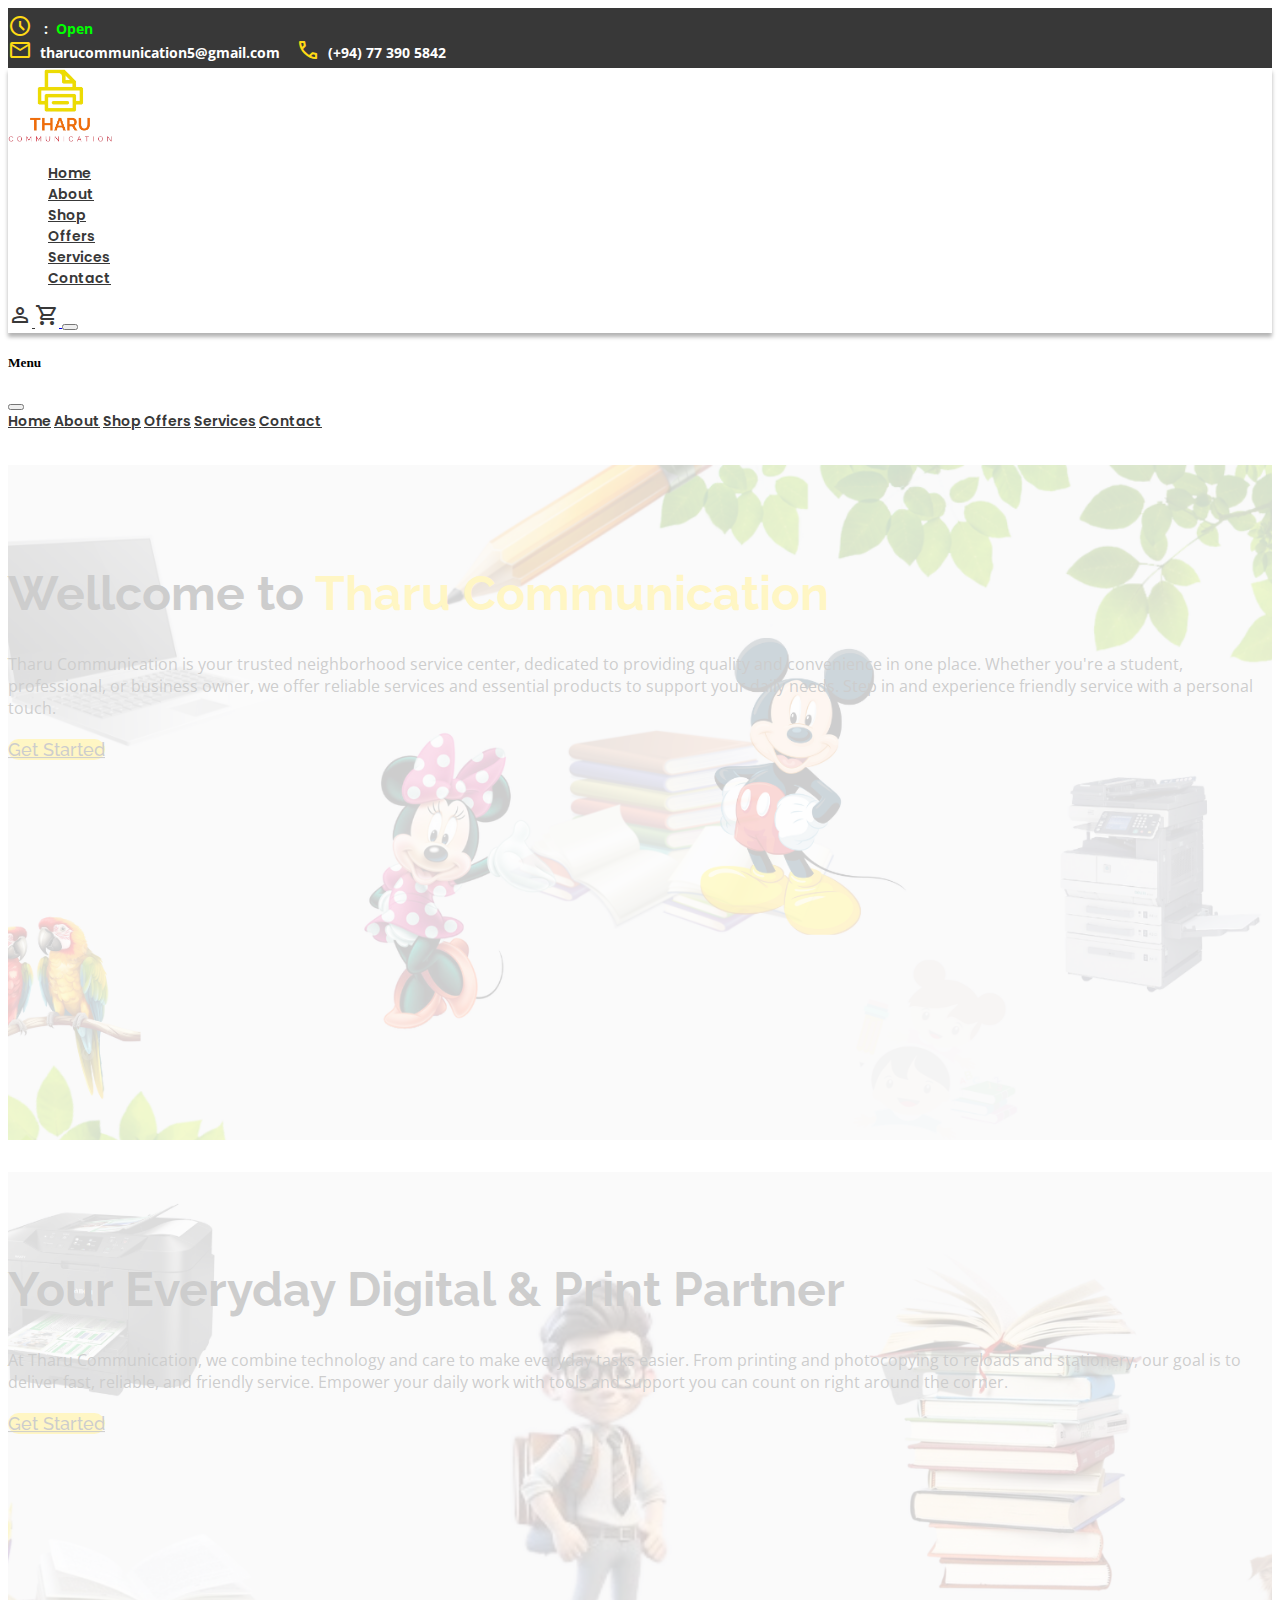
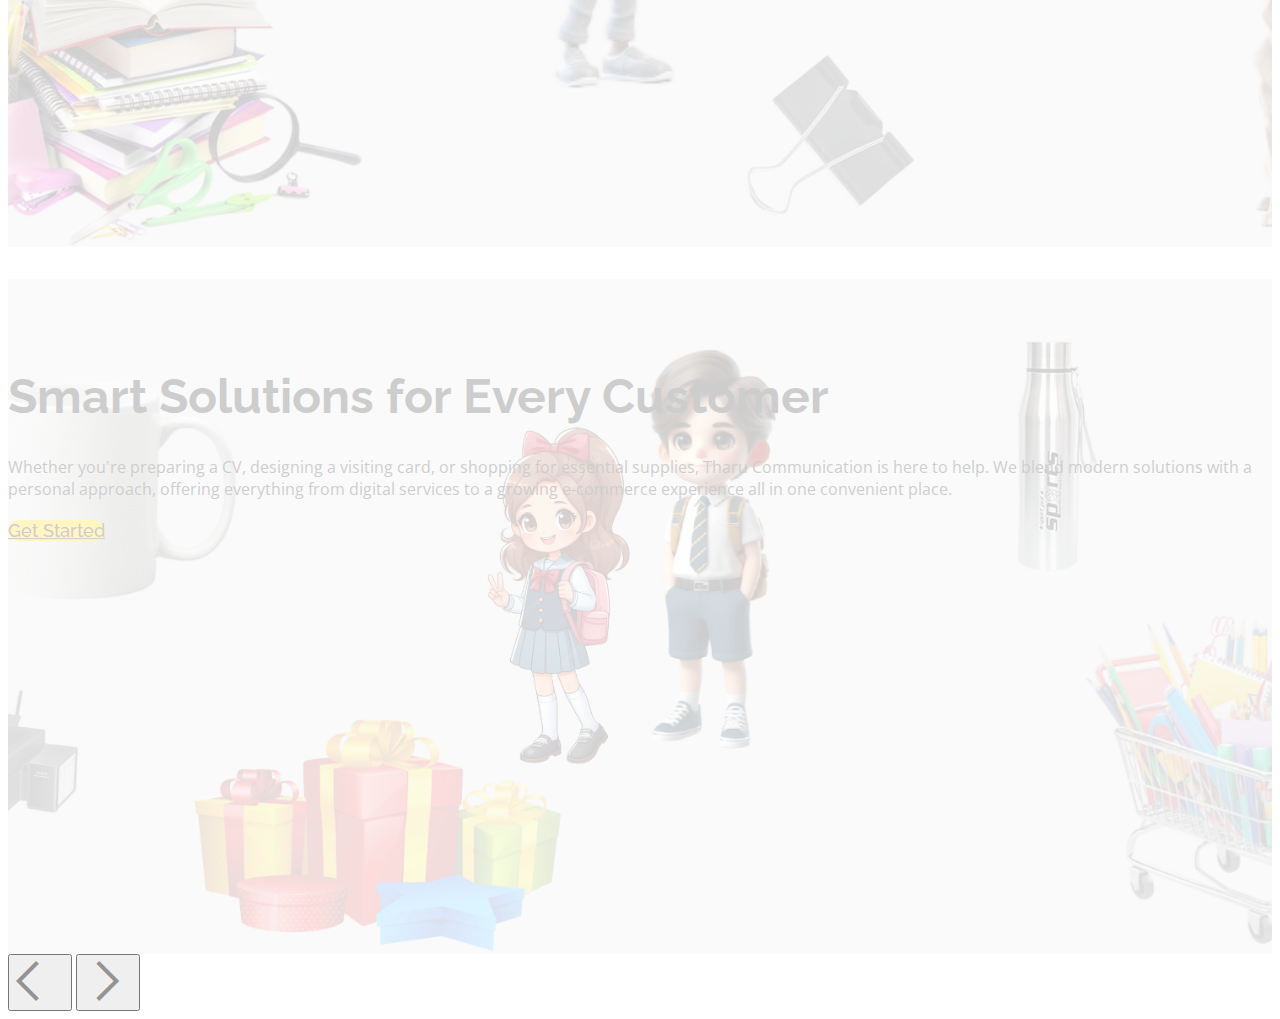
<file: index.html>
<!DOCTYPE html>
<html lang="en">

<head>
    <meta charset="UTF-8">
    <meta name="viewport" content="width=device-width, initial-scale=1.0">
    <title>Document</title>
    <!-- CDN bootstrap css link -->
    <link href="https://cdn.jsdelivr.net/npm/bootstrap@5.3.7/dist/css/bootstrap.min.css" rel="stylesheet"
        integrity="sha384-LN+7fdVzj6u52u30Kp6M/trliBMCMKTyK833zpbD+pXdCLuTusPj697FH4R/5mcr" crossorigin="anonymous">
    <!-- Css link -->
    <link rel="stylesheet" href="css/style.css">
    <!-- Google fonts -->
    <link rel="preconnect" href="https://fonts.googleapis.com">
    <link rel="preconnect" href="https://fonts.gstatic.com" crossorigin>
    <link
        href="https://fonts.googleapis.com/css2?family=Open+Sans:ital,wght@0,300..800;1,300..800&family=Poppins:ital,wght@0,100;0,200;0,300;0,400;0,500;0,600;0,700;0,800;0,900;1,100;1,200;1,300;1,400;1,500;1,600;1,700;1,800;1,900&family=Raleway:ital,wght@0,100..900;1,100..900&display=swap"
        rel="stylesheet">
    <!-- Google icons -->
    <link href="https://fonts.googleapis.com/css2?family=Material+Symbols+Outlined" rel="stylesheet" />
</head>

<body>
    <header>
        <!-- Top nav bar -->
        <div class="topbar">
            <div class="container">
                <div class="row align-items-center text-font">
                    <div class="col-6 text-start">
                        <span class="material-symbols-outlined topbar-icons">schedule</span>&nbsp;
                        <span class="text-white">:</span>&nbsp
                        <span class="text-green">Open</span>
                    </div>

                    <div class="col-6 text-end">
                        <span class="me-3">
                            <span class="material-symbols-outlined topbar-icons">mail</span>
                            <span class="d-none d-lg-inline text-white">tharucommunication5@gmail.com</span>
                        </span>&nbsp;&nbsp;
                        <span>
                            <span class="material-symbols-outlined topbar-icons">call</span>
                            <span class="d-none d-lg-inline text-white">(+94) 77 390 5842</span>
                        </span>
                    </div>
                </div>
            </div>
        </div>
        <!-- Main nav bar -->
        <nav class="navbar navbar-expand-lg navbar-light py-2 custom-bg custom-shadow main-navbar">
            <div class="container align-items-center">

                <a class="navbar-brand order-lg-1 me-0" href="#">
                    <img src="images/logo-01.png" alt="Logo" height="75">
                </a>

                <div class="collapse navbar-collapse justify-content-center order-lg-2 d-none d-lg-flex">
                    <ul class="navbar-nav mb-2 mb-lg-0">
                        <li class="nav-item mx-2"><a class="nav-link custom-nav-link" href="#">Home</a></li>
                        <li class="nav-item mx-2"><a class="nav-link custom-nav-link" href="#">About</a></li>
                        <li class="nav-item mx-2"><a class="nav-link custom-nav-link" href="#">Shop</a></li>
                        <li class="nav-item mx-2"><a class="nav-link custom-nav-link" href="#">Offers</a></li>
                        <li class="nav-item mx-2"><a class="nav-link custom-nav-link" href="#">Services</a></li>
                        <li class="nav-item mx-2"><a class="nav-link custom-nav-link" href="#">Contact</a></li>
                    </ul>
                </div>

                <div class="d-flex align-items-center order-lg-3">
                    <a href="#" class="me-3 custom-nav-link">
                        <span class="material-symbols-outlined main-nav-icons">person</span>
                    </a>
                    <a href="#" class="me-3">
                        <span class="material-symbols-outlined main-nav-icons">shopping_cart</span>
                    </a>

                    <button class="navbar-toggler border-0 shadow-none" type="button" data-bs-toggle="offcanvas"
                        data-bs-target="#mobileMenu">
                        <span class="navbar-toggler-icon"></span>
                    </button>
                </div>

            </div>
        </nav>

        <!-- Offcanvas -->
        <div class="offcanvas offcanvas-end" tabindex="-1" id="mobileMenu">
            <div class="offcanvas-header border-bottom">
                <h5 class="offcanvas-title">Menu</h5>
                <button type="button" class="btn-close btn-close-dark" data-bs-dismiss="offcanvas"></button>
            </div>
            <div class="offcanvas-body d-flex flex-column align-items-center text-center offcanvas-text pt-5">
                <a class="nav-link my-2" href="#">Home</a>
                <a class="nav-link my-2" href="#">About</a>
                <a class="nav-link my-2" href="#">Shop</a>
                <a class="nav-link my-2" href="#">Offers</a>
                <a class="nav-link my-2" href="#">Services</a>
                <a class="nav-link my-2" href="#">Contact</a>
            </div>
        </div>
    </header>
    <main>
        <!-- Carosel section -->
        <section>
            <div id="customCarousel" class="carousel slide carousel-fade" data-bs-ride="carousel">
                <div class="carousel-inner">

                    <!-- Slide 1 -->
                    <div class="carousel-item active" style="background-image: url('images/carousel-banner-01.png');">
                        <div class="carousel-overlay"></div>
                        <div class="carousel-caption text-center">
                            <h1 class="custom-slide-text">Wellcome to <span style="color: #FEDA15;">Tharu
                                    Communication</span></h1>
                            <p class="custom-slide-text-para">Tharu Communication is your trusted neighborhood service
                                center, dedicated to providing
                                quality and convenience in one place. Whether you're a student, professional, or
                                business owner, we offer reliable services and essential products to support your daily
                                needs. Step in and experience friendly service with a personal touch.</p>
                            <a href="#" class="btn custom-btn">Get Started</a>
                        </div>
                    </div>

                    <!-- Slide 2 -->
                    <div class="carousel-item" style="background-image: url('images/carousel-banner-02.png');">
                        <div class="carousel-overlay"></div>
                        <div class="carousel-caption text-center">
                            <h1 class="custom-slide-text">Your Everyday Digital & Print Partner</h1>
                            <p class="custom-slide-text-para">At Tharu Communication, we combine technology and care to make everyday tasks easier.
                                From printing and photocopying to reloads and stationery, our goal is to deliver fast,
                                reliable, and friendly service. Empower your daily work with tools and support you can
                                count on right around the corner.</p>
                            <a href="#" class="btn custom-btn">Get Started</a>
                        </div>
                    </div>

                    <!-- Slide 3 -->
                    <div class="carousel-item" style="background-image: url('images/carousel-banner-03.png');">
                        <div class="carousel-overlay"></div>
                        <div class="carousel-caption text-center">
                            <h1 class="custom-slide-text">Smart Solutions for Every Customer</h1>
                            <p class="custom-slide-text-para">Whether you're preparing a CV, designing a visiting card, or shopping for essential
                                supplies, Tharu Communication is here to help. We blend modern solutions with a personal
                                approach, offering everything from digital services to a growing e-commerce experience
                                all in one convenient place.</p>
                            <a href="#" class="btn custom-btn">Get Started</a>
                        </div>
                    </div>

                </div>

                <!-- Arrows -->
                <button class="carousel-control-prev" type="button" data-bs-target="#customCarousel"
                    data-bs-slide="prev">
                    <span class="material-symbols-outlined carousel-arrow">
                        arrow_back_ios
                    </span>
                </button>

                <button class="carousel-control-next" type="button" data-bs-target="#customCarousel"
                    data-bs-slide="next">
                    <span class="material-symbols-outlined carousel-arrow">
                        arrow_forward_ios
                    </span>
                </button>
            </div>
        </section>
    </main>
    <footer>

    </footer>
    <!-- CDN bootstrap js link -->
    <script src="https://cdn.jsdelivr.net/npm/bootstrap@5.3.7/dist/js/bootstrap.bundle.min.js"
        integrity="sha384-ndDqU0Gzau9qJ1lfW4pNLlhNTkCfHzAVBReH9diLvGRem5+R9g2FzA8ZGN954O5Q"
        crossorigin="anonymous"></script>
</body>

</html>
</file>
<file: css/style.css>
/* Top bar */
.topbar {
    background-color: #383838;
    font-size: 14px;
    font-family: "Open Sans", sans-serif;
    font-weight: 700;
    padding: 6px 0;
}

.topbar-icons {
    font-size: 16px;
    color: #FEDA15;
    vertical-align: bottom;
    margin-right: 4px;
}

.text-white {
    color: #FFFFFF !important;
}

.text-green {
    color: #00FF00;
}

/* Main nav bar */
.custom-shadow {
    box-shadow: 0 4px 4px rgba(0, 0, 0, 0.3);
    /* X Y blur color */
}

.custom-bg {
    color: #FFFFFF !important;
}

.main-navbar {
    font-family: "Poppins", sans-serif;
    font-weight: 600;
    font-size: 14px;
    color: #383838;
}

.offcanvas-text {
    font-family: "Poppins", sans-serif;
    font-weight: 600;
    font-size: 14px;
    color: #383838;
}

.custom-nav-link,
.nav-link,
.main-nav-icons {
    color: #383838;
    transition: color 0.3s ease;
}

.custom-nav-link:hover,
.nav-link:hover,
.main-nav-icons:hover {
    color: #FEDA15 !important;
}

/* Carousel */
.carousel-item {
    position: relative;
    height: 75vh;
    background-size: cover;
    background-position: center;
}

.carousel-overlay {
    position: absolute;
    top: 0;
    left: 0;
    width: 100%;
    height: 100%;
    background-color: rgba(255, 255, 255, 0.75);
    z-index: 1;
}

.carousel-caption {
    z-index: 2;
    bottom: 50%;
    transform: translateY(50%);
}

.carousel-caption h1,
.carousel-caption p {
    color: #fff;
}

.carousel-caption .btn {
    margin-top: 15px;
}

.custom-slide-text {
    font-family: 'Raleway', sans-serif;
    font-weight: 700;
    font-size: 48px;
    color: #383838 !important;
}

.custom-slide-text-para {
    font-family: 'Open Sans', sans-serif;
    font-weight: 400;
    font-size: 16px;
    color: #383838 !important;
}

.carousel-arrow {
    font-size: 48px !important;
    color: rgba(56, 56, 56, 0.5);
    z-index: 10;
    transition: color 0.3s ease;
}

.carousel-control-prev:hover .carousel-arrow,
.carousel-control-next:hover .carousel-arrow {
    color: #383838;
}

.custom-btn {
    width: 160px;
    height: 30px;
    font-family: 'Raleway', sans-serif;
    font-weight: 500;
    font-size: 18px;
    line-height: 30px;
    text-align: center;
    padding: 0;
    background-color: #FEDA15;
    color: #383838;
    border: none;
    border-radius: 50px;
    transition: background-color 0.3s ease;
}

.custom-btn:hover {
    background-color: #383838;
    color: #FEDA15;
}

/* Services */
.service-card {
    background-color: #fff;
    box-shadow: 10px 20px 25px rgba(0, 0, 0, 0.25);
    transition: all 0.4s ease;
    overflow: hidden;
    position: relative;
    text-align: left;
    padding: 30px 20px;
    cursor: pointer;
}

.service-icon {
    font-size: 48px !important;
    color: #FEDA15;
    transition: color 0.4s ease;
    z-index: 2;
    position: relative;
}

.service-card h5 {
    font-family: "Raleway", sans-serif;
    margin-top: 15px;
    font-weight: 600;
    font-size: 18px;
    color: #383838;
}

.service-card p {
    font-family: 'Open Sans', sans-serif;
    font-weight: 400;
    font-size: 16px;
    margin-top: 10px;
    color: #383838;
}

.service-card::before {
    content: "";
    position: absolute;
    bottom: -100%;
    left: 0;
    width: 100%;
    height: 100%;
    background-color: #FEDA15;
    z-index: 1;
    transition: bottom 0.4s ease;
}

.service-card:hover::before {
    bottom: 0;
}

.service-card:hover .service-icon {
    color: #fff;
}

.service-card:hover h5,
.service-card:hover p {
    color: #383838;
    position: relative;
    z-index: 2;
}

a.text-decoration-none {
    color: inherit;
    display: block;
}

a.text-decoration-none:hover {
    text-decoration: none;
}

@media (max-width: 767px) {
    .service-card {
        margin-bottom: 20px;
    }
}

/* Category */
.featured-section {
    position: relative;
    padding-top: 40px;
}

.featured-header {
    display: flex;
    justify-content: space-between;
    align-items: center;
    margin-bottom: 25px;
}

.featured-title {
    display: flex;
    align-items: center;
    font-size: 24px;
    font-weight: 600;
}

.featured-icon {
    font-size: 36px !important;
    color: #f4c400;
    margin-right: 10px;
}

.featured-text {
    font-family: 'Raleway', sans-serif;
    font-weight: 600;
    font-size: 24px;
    color: #383838;
}

.scroll-btn {
    background: #E9E9EB;
    border: 1px solid #E9E9EB;
    border-radius: 50%;
    width: 40px;
    height: 40px;
    display: flex;
    align-items: center;
    justify-content: center;
    cursor: pointer;
    display: flex;
}

.scroll-buttons {
    display: flex;
    align-items: center;
    gap: 10px;
}

.scroll-btn-icon {
    color: #383838 !important;
}

.scroll-btn:hover {
    background-color: #FEDA15;
}

.scroll-btn:hover .scroll-btn-icon {
    color: #ffffff !important;
}

.category-row {
    display: flex;
    overflow-x: auto;
    gap: 16px;
    scroll-behavior: smooth;
}

.category-row::-webkit-scrollbar {
    display: none;
}

.category-card {
    flex: 0 0 auto;
    width: 160px;
    background-color: #f4f4f4;
    border-radius: 10px;
    text-align: center;
    padding: 15px;
    transition: 0.3s;
}

.category-img {
    height: 100px;
    object-fit: contain;
    transition: transform 0.3s ease;
}

.category-card:hover .category-img {
    transform: scale(1.05);
}

.category-card:hover .category-title {
    color: #f4c400;
}

.category-title {
    font-family: 'Open Sans', sans-serif;
    font-weight: 600;
    font-size: 14px;
    color: #383838;
}

.category-sub {
    font-family: 'Open Sans', sans-serif;
    font-weight: 400;
    font-size: 12px;
    color: #383838;
}


@media (min-width: 0px) {
    .category-card {
        width: calc((100% - 1 * 16px) / 2);
    }
}

@media (min-width: 576px) {
    .category-card {
        width: calc((100% - 2 * 16px) / 3);
    }
}

@media (min-width: 992px) {
    .category-card {
        width: calc((100% - 5 * 16px) / 6);
        /* 6 cards with 16px gap */
    }
}

/* Products */
.product-icon {
    font-size: 36px !important;
    color: #FEDA15;
    margin-right: 10px;
}

.popular-product-text {
    font-family: 'Raleway', sans-serif;
    font-weight: 600;
    font-size: 24px;
    color: #383838;
}

.product-card {
    border: 1px solid #E9E9EB;
    /* padding: 10px; */
    border-radius: 10px;
    transition: transform 0.3s ease, box-shadow 0.3s ease;
    background-color: #ffffff;
    height: 100%;
}

.product-card:hover {
    /* transform: scale(1.03); */
    border: 1px solid #FEDA15;
    box-shadow: 0 4px 8px rgba(0, 0, 0, 0.1);
}

.product-image-wrapper {
    position: relative;
    width: 100%;
    height: 200px;
    /* Set height as needed */
    border-radius: 10px 10px 0px 0px;
    overflow: hidden;
    display: flex;
    justify-content: center;
    align-items: center;
}

.product-image-bg {
    position: absolute;
    top: 0;
    left: 0;
    width: 100%;
    height: 100%;
    background: linear-gradient(to bottom, #E9E9EB, #ffffff);
    z-index: 1;
}

.product-image-wrapper img {
    position: relative;
    z-index: 2;
    max-height: 90%;
    max-width: 100%;
    object-fit: contain;
    transition: transform 0.3s ease;
}

.product-image-wrapper a {
    display: block;
    position: relative;
    z-index: 2;
    width: 100%;
    height: 100%;
}

.product-image-wrapper a img {
    max-height: 90%;
    max-width: 100%;
    object-fit: contain;
    transition: transform 0.3s ease;
    display: block;
    margin: 0 auto;
}

.product-card:hover a img {
    transform: scale(1.1);
}

.product-image-wrapper:hover a img {
    transform: scale(1.1);
}

.product-image:hover img {
    transform: scale(1.1);
}

.product-text {
    font-family: 'Open Sans', sans-serif;
    font-size: 0.75rem;
    font-weight: 400;
    text-align: center;
}

.product-title {
    text-align: center;
}

.product-title a {
    text-decoration: none;
    color: #383838;
    font-family: 'Open Sans', sans-serif;
    font-weight: 600;
    font-size: 0.875rem;
}

.product-title a:hover {
    color: #FEDA15;
}

.review-stars {
    color: #FFC30F;
    font-size: 0.9rem;
}

.custom-text-muted {
    font-family: 'Open Sans', sans-serif;
    font-weight: 600;
    font-size: 0.75rem;
    color: rgba(56, 56, 56, 0.5);
}

.price {
    font-family: 'Open Sans', sans-serif;
    font-weight: 600;
    font-size: 1rem;
    color: #383838;
}

.original-price {
    text-decoration: line-through;
    font-family: 'Open Sans', sans-serif;
    font-weight: 600;
    font-size: 1rem;
    color: rgba(56, 56, 56, 0.5);
}

.custom-cart-btn {
    background-color: #FEDA15;
    color: #ffffff;
    border: none;
    font-family: 'Raleway', sans-serif;
    font-weight: 600;
    font-size: 1.125rem;
    display: flex;
    align-items: center;
    padding: 10px 20px;
    border-radius: 5px;
    transition: background-color 0.3s ease;
}

.custom-cart-btn .material-symbols-outlined {
    color: #ffffff;
    font-size: 1.125rem;
}

.custom-cart-btn:hover {
    background-color: #EBCA14;
}

.custom-cart-btn:hover .custom-cart-text {
    color: #ffffff;
}

.add-cart-btn {
    width: 100%;
}

@media (min-width: 1200px) {
    .custom-xl-5 {
        flex: 0 0 20%;
        max-width: 20%;
    }
}

/* Feature */
.custom-feature-icon {
    color: #FEDA15;
    font-size: 2.5rem !important;
}

.custom-feature-heading {
    font-family: 'Raleway', sans-serif;
    font-weight: 600;
    font-size: 1.25rem;
    color: 383838;
}

.custom-feature-para {
    font-family: 'Open Sans', sans-serif;
    font-weight: 400;
    font-size: 1rem;
    color: #383838;
}

/* Footer */
.footer-logo {
    max-height: 120px;
    max-width: 300px;
}

.footer-text-heading {
    font-family: 'Raleway', sans-serif;
    font-weight: 600;
    font-size: 1.25rem;
}

.footer-link {
    color: #FFFFFF;
    text-decoration: none;
    display: block;
    margin-bottom: 5px;
    transition: color 0.3s ease;
    font-family: 'Open Sans', sans-serif;
    font-weight: 400;
    font-size: 0.875rem;
}

.footer-link:hover {
    color: #FEDA15;
}

.opening-hours li {
    display: flex;
    align-items: center;
    gap: 20px;
    padding: 2px 0;
    font-family: 'Open Sans', sans-serif;
    font-size: 0.875rem;
    color: #FFFFFF;
    font-weight: 400;
}

.opening-hours .day {
    width: 90px;
    font-weight: 400;
    text-align: left;
}

.opening-hours .time {
    text-align: left;
    font-weight: 400;
    flex: 1;
}

.contact-list li {
    margin-bottom: 10px;
}

.contact-text-para {
    font-family: 'Open Sans', sans-serif;
    font-weight: 400;
    font-size: 0.875rem;
    line-height: 1.5;
}

.custom-contact-icon {
    color: #FEDA15;
    font-size: 1.25rem !important;
    line-height: 1.5;
    flex-shrink: 0;
}

.social-icon {
    text-decoration: none;
    display: inline-flex;
    align-items: center;
    justify-content: center;
    width: 2rem;
    height: 2rem;
    margin: 0 0.3125rem;
    border-radius: 50%;
    background-color: #FEDA15;
    color: #FFFFFF;
    transition: all 0.3s ease;
    font-size: 0.875rem;
}

.social-icon:hover {
    background-color: #FEDA15;
    color: #383838;
    transform: scale(1.1);
}

.custom-footer-heading {
    margin-bottom: 1.875rem;
}

.custom-footer-bottom {
    color: #FFFFFF;
    background-color: #292929;
    height: 3.375rem;
    display: flex;
    align-items: center;
    justify-content: center;
}

.custom-footer-bottom-text {
    font-family: 'Open Sans', sans-serif;
    font-weight: 400;
    font-size: 0.875rem;
    text-align: center;
}


/* Contact page */
/* Breadcrumb */
.breadcrumb-section {
    background-color: #E9E9EB;
    padding-top: 0.9375rem;
    padding-bottom: 0.9375rem;
}

.breadcrumb {
    background-color: transparent;
    margin-bottom: 0;
    padding: 0px;
}

.breadcrumb a {
    color: #FEDA15;
    text-decoration: none;
}

.breadcrumb a:hover {
    color: #EBCA14;
}

.breadcrumb-item {
    font-family: 'Open Sans', sans-serif;
    font-weight: 600;
    font-size: 1rem;
}

.breadcrumb-item.active {
    color: #383838;
}

.section-title {
    font-family: 'Raleway', sans-serif;
    font-weight: 600;
    font-size: 1.75rem;
    margin-top: 0.9375rem;
    color: #383838;
}

/* Contact */
.contact-section {
    margin-top: 4.6875rem;
    margin-bottom: 4.6875rem;
}

.custom-card {
    background-color: #ffffff;
    box-shadow: 0 4px 10px rgba(0, 0, 0, 0.25);
    transition: box-shadow 0.3s ease;
    height: 100%;
    text-align: center;
    padding: 2rem;
    display: flex;
    flex-direction: column;
    justify-content: center;
}

.icon-circle {
    width: 60px;
    height: 60px;
    border: 2px dotted #FEDA15;
    border-radius: 50%;
    display: flex;
    align-items: center;
    justify-content: center;
    margin-bottom: 1rem;
}

.custom-icon {
    color: #FEDA15;
    font-size: 2rem !important;
}

.custom-contact-card-heading {
    font-family: 'Poppins', sans-serif;
    font-weight: 600;
    font-size: 1.125rem;
    color: #383838;
    margin-bottom: 0.25rem;
}

.custom-contact-card-para {
    font-family: 'Open Sans', sans-serif;
    font-weight: 400;
    font-size: 1rem;
    color: #383838;
    display: block;
    word-wrap: break-word;
    white-space: normal;
    text-align: center;
}

.map-responsive {
    height: 100%;
    width: 100%;
    min-height: 350px;
    overflow: hidden;
}

.map-responsive iframe {
    width: 100%;
    height: 100%;
    border: 0;
}

@media (max-width: 991.98px) {
    .map-responsive {
        min-height: 300px;
        margin-bottom: 1rem;
    }
}

.custom-card form {
    height: 100%;
    display: flex;
    flex-direction: column;
    justify-content: space-between;
}

.custom-card .form-control {
    font-size: 1rem;
    padding: 0.75rem;
    border-radius: 0.375rem;
    border: 1px solid #ccc;
}

.custom-card form input,
.custom-card form textarea,
.custom-card form select {
    font-family: 'Open Sans', sans-serif;
    font-size: 1rem;
    color: #383838;
    border: 1px solid rgba(56, 56, 56, 0.25);
    border-radius: 0 !important;
    padding: 0.75rem 1rem;
    transition: border-color 0.3s, box-shadow 0.3s;
}

.custom-card form input:focus,
.custom-card form textarea:focus,
.custom-card form select:focus {
    border: 2px solid #FEDA15;
    outline: none;
    box-shadow: none;
}

.custom-card form input::placeholder,
.custom-card form textarea::placeholder,
.custom-card form select::placeholder {
    color: rgba(56, 56, 56, 0.25);
    font-family: 'Open Sans', sans-serif;
    font-size: 1rem;
}

.custom-send-btn {
    background-color: #FEDA15;
    color: #FFFFFF;
    font-family: 'Raleway', sans-serif;
    font-size: 1.125rem;
    font-weight: 600;
    padding: 0.75rem 2rem;
    border: none;
    border-radius: 3.125rem;
    transition: background-color 0.3s, color 0.3s, transform 0.2s;
}

.custom-send-btn:hover {
    background-color: #383838;
    color: #FEDA15;
}


/* About page */
/* About */
.custom-about-heading {
    font-family: 'Raleway', sans-serif;
    font-weight: 600;
    font-size: 1.75rem;
    color: #383838;
    margin-bottom: 0.75rem;
}

.custom-about-para {
    font-family: 'Open Sans', sans-serif;
    font-size: 1rem;
    color: #383838;
}

.custom-about-para-main {
    margin-bottom: 0.3125rem;
    text-align: justify;
}

.custom-about-para-list {
    margin-bottom: 0px !important;
}

.custom-about-icon {
    color: #FEDA15;
    font-size: 2rem !important;
}

.about-image {
    width: 100%;
    height: auto;
    object-fit: cover;
}

@media (min-width: 992px) {
    .about-image {
        height: auto;
        /* 399px */
    }
}


/* Log in page */
/* Create account page */
/* Log in */
.login-container {
    margin-top: 4.6875rem;
    margin-bottom: 4.6875rem;
}

.login-left {
    background-color: #ffffff;
    display: flex;
    flex-direction: column;
    align-items: center;
    justify-content: center;
    padding: 0rem 3rem;
    text-align: center;
}

.login-left img {
    width: 250px;
    margin-bottom: 1.5rem;
}

.custom-account-header {
    color: #FEDA15;
    font-family: 'Raleway', sans-serif;
    font-weight: 600;
    font-size: 1.75rem;
}

.custom-account-para {
    color: #383838;
    text-align: center;
    font-family: 'Open Sans', sans-serif;
    font-weight: 400;
    font-size: 1rem;
}

.login-right {
    background-color: #ffffff;
    padding: 0rem 6.25rem;
    display: flex;
    flex-direction: column;
    justify-content: center;
}

.custom-account-form-header {
    color: #383838;
    font-family: 'Raleway', sans-serif;
    font-weight: 600;
    font-size: 1.75rem;
}

.custom-account-form-para {
    font-family: 'Raleway', sans-serif;
    font-weight: 600;
    font-size: 1.125rem;
    color: rgba(56, 56, 56, 0.75);
    margin-bottom: 2rem;
}

.login-form .form-control {
    font-family: 'Open Sans', sans-serif;
    font-size: 1rem;
    color: #383838;
    background-color: #ffffff;
    border: 1px solid rgba(56, 56, 56, 0.25);
    border-radius: 0 !important;
    padding: 0.75rem 1rem;
    height: 42px;
    transition: border-color 0.3s, box-shadow 0.3s;
}

.login-form .form-control:focus {
    border: 2px solid #FEDA15;
    outline: none;
    box-shadow: none;
    background-color: #ffffff;
}

.login-form .form-control::placeholder {
    color: rgba(56, 56, 56, 0.25);
    font-family: 'Open Sans', sans-serif;
    font-weight: 400;
    font-size: 1rem;
}

.reset-link {
    text-align: right;
    font-size: 0.9rem;
    margin-top: 0.5rem;
    font-family: 'Raleway', sans-serif;
    font-weight: 600;
    font-size: 0.875rem;
}

.reset-link a {
    text-decoration: none;
    color: #FEDA15;
}

.custom-btn-account {
    background-color: #FEDA15;
    color: #383838;
    font-family: 'Raleway', sans-serif;
    font-weight: 500;
    font-size: 1.125rem;
    height: 2.625rem;
    border-radius: 3.125rem;
    border: none;
    display: flex;
    align-items: center;
    justify-content: center;
    transition: background-color 0.3s ease, transform 0.2s ease;
    cursor: pointer;
    width: 100%;
    padding: 0 1.5rem;
}

.custom-btn-account:hover {
    background-color: #383838;
    color: #FFFFFF;
}

.create-account {
    text-align: center;
    margin-top: 2rem;
    font-family: 'Raleway', sans-serif;
    font-weight: 600;
    font-size: 1.125rem;
    color: rgba(56, 56, 56, 0.75);
}

.create-account a {
    color: #FEDA15;
    text-decoration: none;
}

@media (max-width: 1400px) {

    .login-left,
    .login-right {
        padding: 0rem 3.125rem;
    }
}

@media (max-width: 1200px) {

    .login-left,
    .login-right {
        padding: 0rem 2rem;
    }
}

@media (max-width: 992px) {

    .login-right {
        padding: 2rem 3.125rem;
    }
}
</file>
